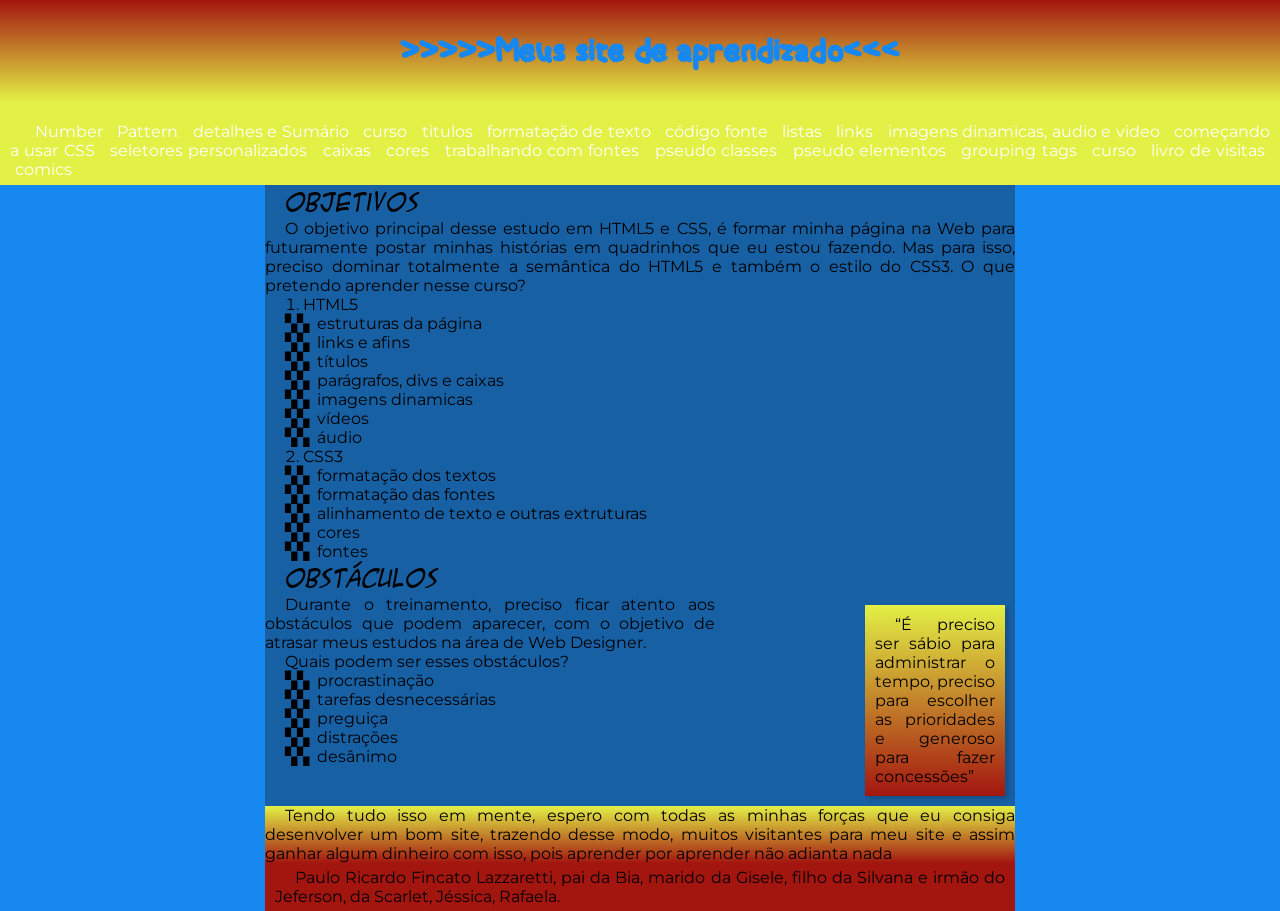
<file: index.html>
<!doctype html>
<html lang="pt-br">
<head>
<meta charset="utf-8">
	<meta name="viewport" content="width=device-width,initial-scale=1.0">
	<link type="text/css" rel="stylesheet" href="style.css">
	<link rel="shortcut icon" href="../imagens/Keekeh.ico" type="image/x-icon">
<title>&gt;&gt;&gt;Site de aprendizado&lt;&lt;&lt;</title>
</head>

<body>
	<header>
		<h1>>>>>>Meus site de aprendizado<<<</h1>
	</header>
		<nav>
			<a href="./Number.html">Number</a>
			<a href="./pattern.html">Pattern</a>
			<a href="./detalhesesumario.html">detalhes e Sumário</a>
			<a href="./curso/">curso</a>
			<a href="./curso/ex006/">titulos</a>
			<a href="./curso/ex008/">formatação de texto</a>
			<a href="./curso/ex008b/">código fonte</a>
			<a href="./curso/ex009/">listas</a>
			<a href="./curso/ex010/">links</a>
			<a href="./curso/ex011/">imagens dinamicas, audio e video</a>
			<a href="./curso/ex012/">começando a usar CSS</a>
			<a href="./curso/ex013/">seletores personalizados</a>
			<a href="./curso/ex014/">caixas</a>
			<a href="./curso/ex015/">cores</a>
			<a href="./curso/ex016/">trabalhando com fontes</a>
			<a href="./curso/ex017/">pseudo classes</a>
			<a href="./curso/ex018/">pseudo elementos</a>
			<a href="./curso/ex019/">grouping tags</a>
			<a href="./curso/">curso</a>
			<a href="./livro/assina.asp">livro de visitas</a>
			<a href="../index.html">comics</a>
		</nav>
		<main>
			<section>
				<article>
					<h2>Objetivos</h2>
					<p>
						O objetivo principal desse estudo em HTML5 e CSS, é formar minha página na Web para futuramente postar minhas histórias em quadrinhos que eu estou fazendo. Mas para isso, preciso dominar totalmente a semântica do HTML5 e também o estilo do CSS3. O que pretendo aprender nesse curso?
						</p>
						<ol>
							<li>HTML5</li>
							<ul type="square">
								<li>estruturas da página</li>
								<li>links e afins</li>
								<li>títulos</li>
								<li>parágrafos, divs e caixas</li>
								<li>imagens dinamicas</li>
								<li>vídeos</li>
								<li>áudio</li>
							</ul>
							<li>CSS3</li>
							<ul type="square">
								<li>formatação dos textos</li>
								<li>formatação das fontes</li>
								<li>alinhamento de texto e outras extruturas</li>
								<li>cores</li>
								<li>fontes</li>
							</ul>
						</ol>
				</article>
				<article>
					<h2>Obstáculos</h2>
					<div id="caixin">
						<div id="putz">
							<p>Durante o treinamento, preciso ficar atento aos obstáculos que podem aparecer, com o objetivo de atrasar meus estudos na área de Web Designer.</p>
							<p>Quais podem ser esses obstáculos?</p>
							<ul>
								<li>procrastinação</li>
								<li>tarefas desnecessárias</li>
								<li>preguiça</li>
								<li>distrações</li>
								<li>desânimo</li>
							</ul>
						</div>
						<aside id="interno"><q>É preciso ser sábio para administrar o tempo, preciso para escolher as prioridades e generoso para fazer concessões</q></aside>
					</div>
					</article>
			</section>
		<aside>
			<p>Tendo tudo isso em mente, espero com todas as minhas forças que eu consiga desenvolver um bom site, trazendo desse modo, muitos visitantes para meu site e assim ganhar algum dinheiro com isso, pois aprender por aprender não adianta nada</p>
		</aside>
	</main>
	<footer>
		Paulo Ricardo Fincato Lazzaretti, pai da Bia, marido da Gisele, filho da Silvana e irmão do Jeferson, da Scarlet, Jéssica, Rafaela.
	</footer>
</body>
</html>
</file>
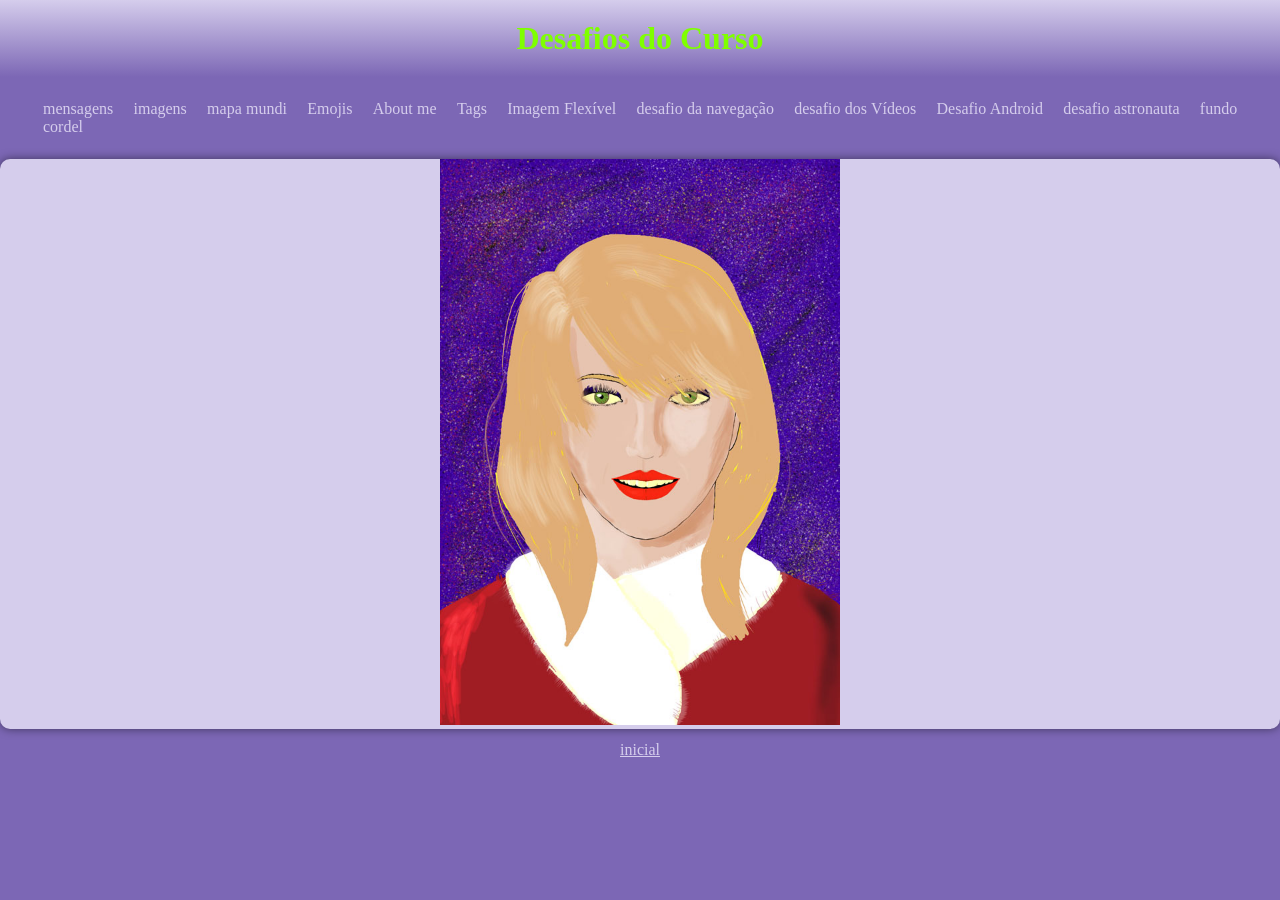
<file: curso/index.html>
<!doctype html>
<html>
<head>
<meta charset="utf-8">
<title>deafios do Curso</title>
<link href="style.css" rel="stylesheet" type="text/css">
<link rel="shortcut icon" href="../imagens/Keekeh.ico" type="image/x-icon">
</head>

<body>
	<header>
		<h1>Desafios do Curso</h1>
	</header>
	<nav>
		<a href="desafios/mensagens.html">mensagens</a>
		<a href="desafios/imagens.html">imagens</a>
		<a href="desafios/mapa_mundi.html">mapa mundi</a>
		<a href="desafios/emojis.html">Emojis</a>
		<a href="desafios/social.html">About me</a>
		<a href="desafios/tags.html">Tags</a>
		<a href="desafios/imagem_flexivel.html">Imagem Flexível</a>
		<a href="desafios/navegacao.html">desafio da navegação</a>
		<a href="desafios/desafio_dos_videos.html">desafio dos Vídeos</a>
		<a href="desafios/desafio_android.html">Desafio Android</a>
		<a href="desafios/desafio_astronauta.html">desafio astronauta</a>
		<a href="ex022/index.html">fundo</a>
		<a href="ex023/index.html">cordel</a>
	</nav>
<main>
	<img src="../imagens/loira.jpg" alt="rosto feminino">
</main>
<footer>
	<a href="../index.html">inicial</a>
</footer>
</body>
</html>
</file>
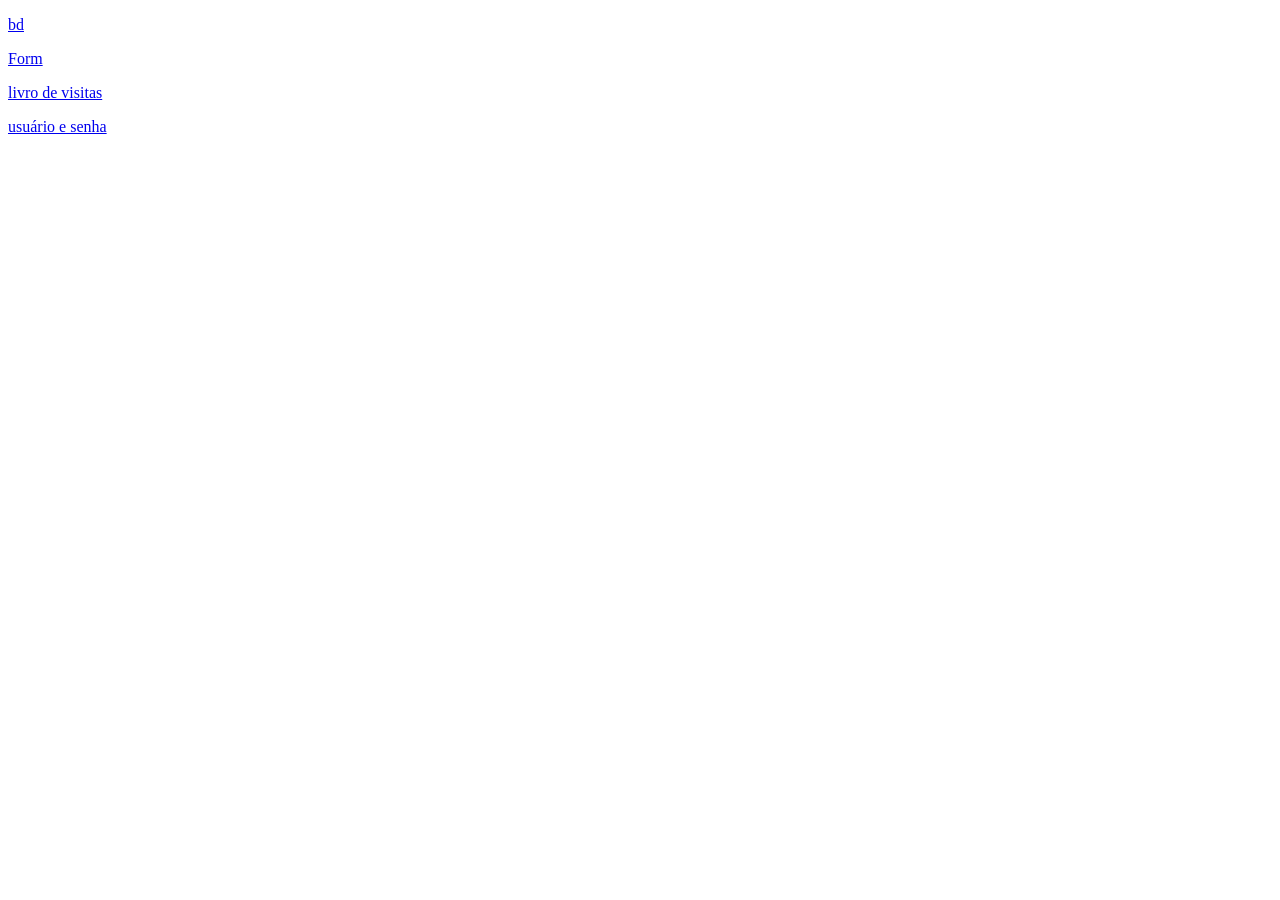
<file: another/baixados/index.html>
﻿<!doctype html>
<html>
<head>
<meta charset="utf-8">
<title>Documento sem título</title>
</head>

<body>
<p><a href="BD/frmCadUsuario.html">bd</a></p>
<p><a href="form/arquivos/">Form</a></p>
<p><a href="livro_visitas/index.asp">livro de visitas</a></p>
<p><a href="usuarioesenha/">usuário e senha</a></p>
</body>
</html>
</file>
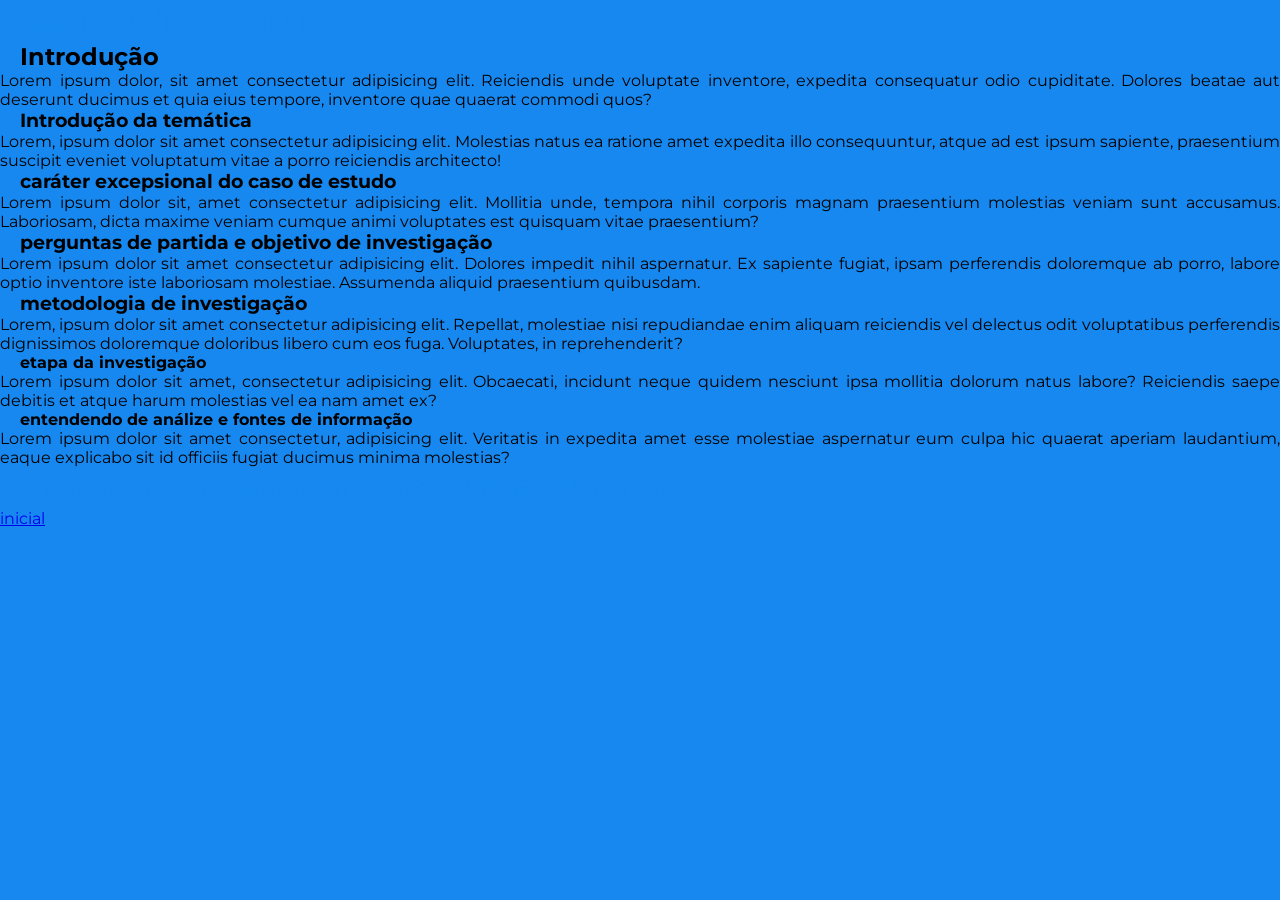
<file: curso/ex006/index.html>
<!DOCTYPE html>
<html lang="pt-br">
<head>
    <meta charset="UTF-8">
    <meta http-equiv="X-UA-Compatible" content="IE=edge">
    <meta name="viewport" content="width=device-width, initial-scale=1.0">
    <link rel="shortcut icon" href="..\..\imagens/Keekeh.ico" type="image/x-icon">
    <link rel="stylesheet" href="..\..\style.css">
    <title>Hierarquia de titulos</title>
</head>
<body>
    <H1>Entendendo Portugal </H1>
    <h2 class="lorem">Introdução</h2>
    Lorem ipsum dolor, sit amet consectetur adipisicing elit. Reiciendis unde voluptate inventore, expedita consequatur odio cupiditate. Dolores beatae aut deserunt ducimus et quia eius tempore, inventore quae quaerat commodi quos?
    <h3>Introdução da temática</h3>
    Lorem, ipsum dolor sit amet consectetur adipisicing elit. Molestias natus ea ratione amet expedita illo consequuntur, atque ad est ipsum sapiente, praesentium suscipit eveniet voluptatum vitae a porro reiciendis architecto!
    <h3>caráter excepsional do caso de estudo</h3>
    Lorem ipsum dolor sit, amet consectetur adipisicing elit. Mollitia unde, tempora nihil corporis magnam praesentium molestias veniam sunt accusamus. Laboriosam, dicta maxime veniam cumque animi voluptates est quisquam vitae praesentium?
    <h3>perguntas de partida e objetivo de investigação</h3>
    Lorem ipsum dolor sit amet consectetur adipisicing elit. Dolores impedit nihil aspernatur. Ex sapiente fugiat, ipsam perferendis doloremque ab porro, labore optio inventore iste laboriosam molestiae. Assumenda aliquid praesentium quibusdam.
    <h3>metodologia de investigação</h3>
    Lorem, ipsum dolor sit amet consectetur adipisicing elit. Repellat, molestiae nisi repudiandae enim aliquam reiciendis vel delectus odit voluptatibus perferendis dignissimos doloremque doloribus libero cum eos fuga. Voluptates, in reprehenderit?
    <h4>etapa da investigação</h4>
    Lorem ipsum dolor sit amet, consectetur adipisicing elit. Obcaecati, incidunt neque quidem nesciunt ipsa mollitia dolorum natus labore? Reiciendis saepe debitis et atque harum molestias vel ea nam amet ex?
    <h4>entendendo de análize e fontes de informação</h4>
    Lorem ipsum dolor sit amet consectetur, adipisicing elit. Veritatis in expedita amet esse molestiae aspernatur eum culpa hic quaerat aperiam laudantium, eaque explicabo sit id officiis fugiat ducimus minima molestias?
    <h1 class="oi">Ordem do território em Portugal: Investigação e atores</h1>
    <a href="../../index.html">inicial</a>
    
</body>
</html>
</file>
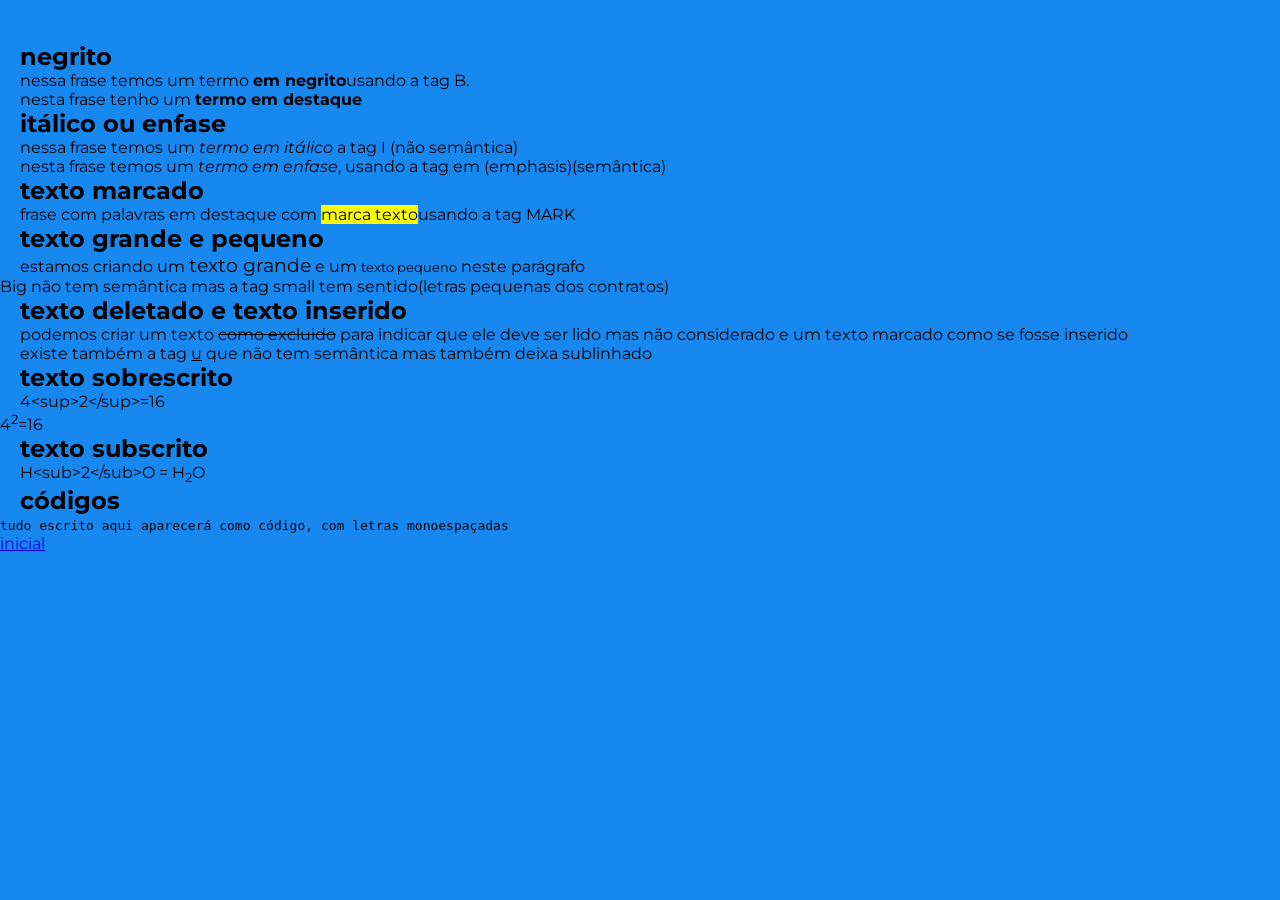
<file: curso/ex008/index.html>
<!DOCTYPE html>
<html lang="pt-br">
<head>
    <meta charset="UTF-8">
    <meta http-equiv="X-UA-Compatible" content="IE=edge">
    <meta name="viewport" content="width=device-width, initial-scale=1.0">
    <link rel="stylesheet" href="../../style.css">
    <link rel="shortcut icon" href="../../imagens/Keekeh.ico" type="image/x-icon">
    <title>negrito e itálico</title>
</head>
<body>
    <h1>principais formatações</h1>
    <h2>negrito</h2>
    <p>nessa frase temos um termo <b>em negrito</b>usando a tag B.</p>
    <p>nesta frase tenho um <strong>termo em destaque</strong></p>
    <h2>itálico ou enfase</h2>
    <p>nessa frase temos um <i>termo em itálico</i> a tag I (não semântica)</p>
    <p>nesta frase temos um <em>termo em enfase</em>, usando a tag em (emphasis)(semântica)</p>
    <h2>texto marcado</h2>
    <p>frase com palavras em destaque com <mark>marca texto</mark>usando a tag MARK</p>
    <h2>texto grande e pequeno</h2>
    <p>estamos criando um <big>texto grande</big> e um <small>texto pequeno</small> neste parágrafo <br>
    Big não tem semântica mas a tag small tem sentido(letras pequenas dos contratos)</p>
    <h2>texto deletado e texto inserido</h2>
    <p>podemos criar um texto <del>como excluido</del> para indicar que ele deve ser lido mas não considerado e um texto marcado como se fosse inserido</p>
    <p>existe também a tag <u>u</u> que não tem semântica mas também deixa sublinhado</p>
    <h2>texto sobrescrito</h2>
    <p>4&lt;sup&gt;2&lt;/sup&gt;=16 <br>4<sup>2</sup>=16</p>
    <h2>texto subscrito</h2>
    <p>H&lt;sub&gt;2&lt;/sub&gt;O = H<sub>2</sub>O </p>
    <h2>códigos</h2>
    <code>
tudo escrito aqui aparecerá como código, com letras monoespaçadas

    </code><br>

    <a href="../../index.html">inicial</a>
</body>
</html>
</file>
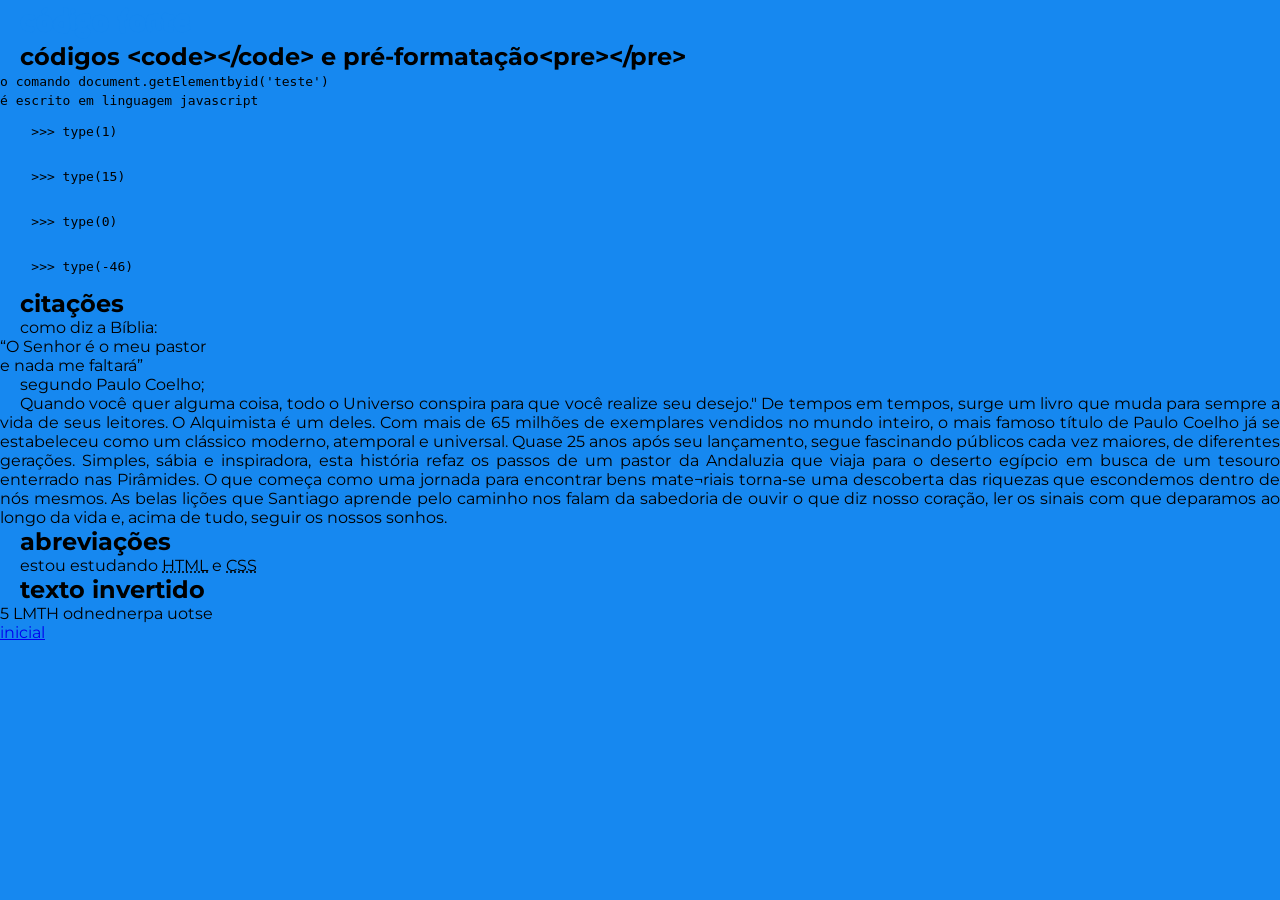
<file: curso/ex008b/index.html>
<!DOCTYPE html>
<html lang="pt-br">
<head>
    <meta charset="UTF-8">
    <meta http-equiv="X-UA-Compatible" content="IE=edge">
    <meta name="viewport" content="width=device-width, initial-scale=1.0">
    <link rel="stylesheet" href="../../style.css">
    <link rel="shortcut icon" href="../../imagens/Keekeh.ico" type="image/x-icon">
    <title>outras formatações</title>
</head>
<body>
<h1>código fonte</h1>
<h2>códigos &lt;code&gt;&lt;/code&gt; e pré-formatação&lt;pre&gt;&lt;/pre&gt;</h2>
<code>o comando document.getElementbyid('teste')<br>é escrito em linguagem javascript</code><br>
<pre>
    <code>
    >>> type(1)
    <class 'int'>

    >>> type(15)
    <class 'int'>

    >>> type(0)
    <class 'int'>

    >>> type(-46)
    <class 'int'></code>
</pre>
<h2>citações</h2>
<p>como diz a Bíblia:<br> <q>O Senhor é o meu pastor<br>e nada me faltará</q></p>
    <p>segundo Paulo Coelho;</p>
    <blockquote>Quando você quer alguma coisa, todo o Universo conspira para que você realize seu desejo." De tempos em tempos, surge um livro que muda para sempre a vida de seus leitores. O Alquimista é um deles. Com mais de 65 milhões de exemplares vendidos no mundo inteiro, o mais famoso título de Paulo Coelho já se estabeleceu como um clássico moderno, atemporal e universal. Quase 25 anos após seu lançamento, segue fascinando públicos cada vez maiores, de diferentes gerações. Simples, sábia e inspiradora, esta história refaz os passos de um pastor da Andaluzia que viaja para o deserto egípcio em busca de um tesouro enterrado nas Pirâmides. O que começa como uma jornada para encontrar bens mate¬riais torna-se uma descoberta das riquezas que escondemos dentro de nós mesmos. As belas lições que Santiago aprende pelo caminho nos falam da sabedoria de ouvir o que diz nosso coração, ler os sinais com que deparamos ao longo da vida e, acima de tudo, seguir os nossos sonhos.</blockquote>
<h2>abreviações</h2>
<p>estou estudando <abbr title="HyperText Markup Language">HTML</abbr> e <abbr title="Cascading StyleSheet">CSS</abbr></p>
<h2>texto invertido</h2>
<bdo dir="rtl">estou aprendendo HTML 5</bdo><br>
<a href="../../index.html">inicial</a>
</body>
</html>
</file>
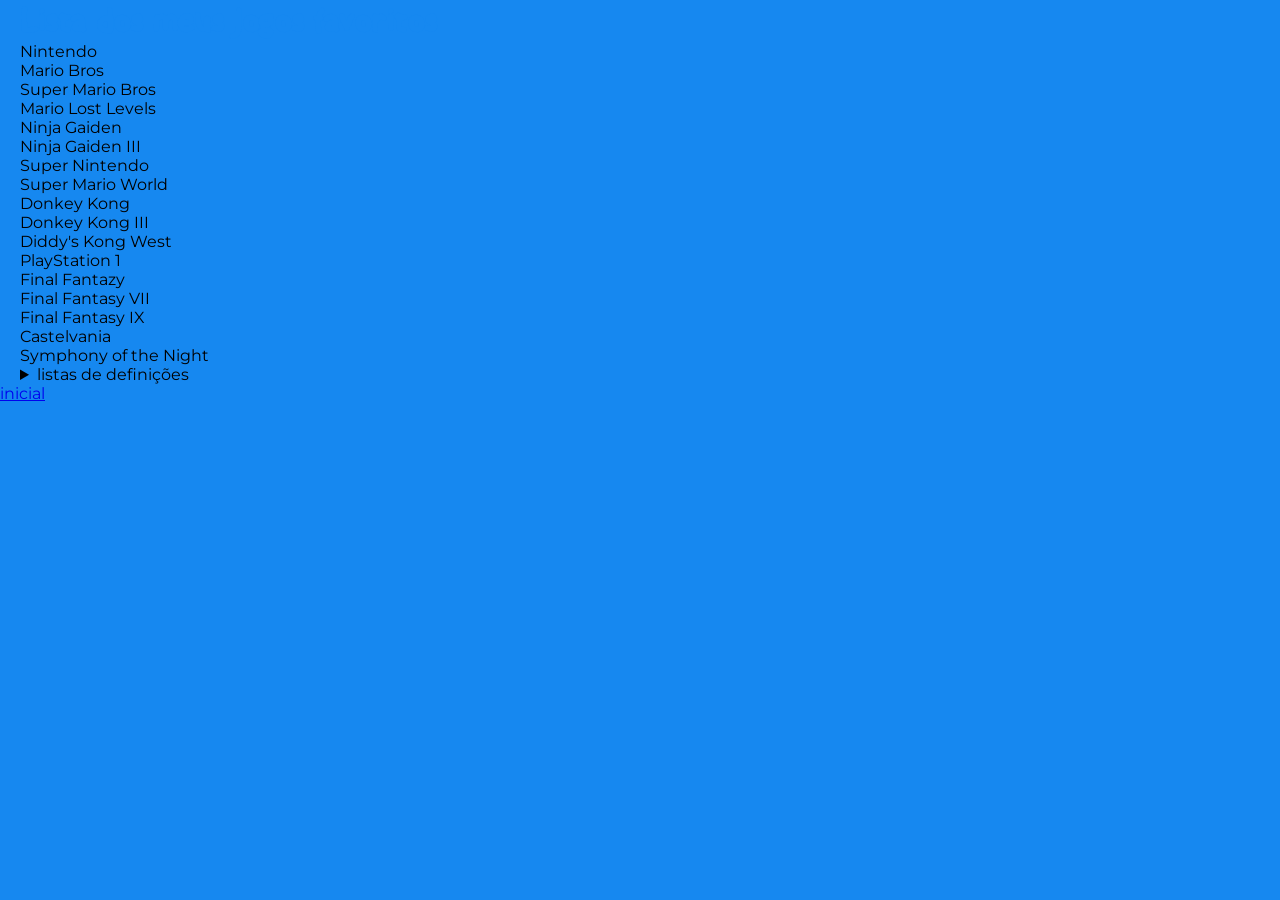
<file: curso/ex009/index.html>
<!DOCTYPE html>
<html lang="pt-br">
<head>
    <meta charset="UTF-8">
    <meta http-equiv="X-UA-Compatible" content="IE=edge">
    <meta name="viewport" content="width=device-width, initial-scale=1.0">
    <link rel="stylesheet" href="../../style.css">
    <link rel="shortcut icon" href="../../imagens/Keekeh.ico" type="image/x-icon">
    <title>listas</title>
</head>
<body>
    <h1>Lista dos meus Jogos favoritos</h1>
    <ul>
        <li type="disc">Nintendo</li>
        <ol type="1">
            <li>Mario Bros</li>
            <ul>
                <li type="square">Super Mario Bros</li>
                <li>Mario Lost Levels</li>
            </ul>
            <li>Ninja Gaiden</li>
            <ul>
                <li type="square">Ninja Gaiden III</li>
            </ul>
        </ol>
        <li>Super Nintendo</li>
        <ol type="1">
            <li>Super Mario World</li>
            <li>Donkey Kong</li>
            <ul  type="square">
                <li> Donkey Kong III</li>
                <li>Diddy's Kong West</li>
            </ul>
        </ol>
        <li>PlayStation 1</li>
        <ol type="1">
            <li>Final Fantazy</li>
            <ul type="square">
                <li>Final Fantasy VII</li>
                <li>Final Fantasy IX</li>
            </ul>
            <li>Castelvania</li>
            <ul type="square">
                <li>Symphony of the Night</li>
            </ul>
        </ol>
    </ul>
    <details>
        <summary>listas de definições</summary>
            <dl>
                <dt>HTML</dt>
                <dd>linguagem de marcação para criar conteudo em sites</dd>
                <dt>CSS</dt>
                <dd>linguagem de demarcação para criar estilo em sites</dd>
                <dt>JavaScript</dt>
                <dd>Linguagem de programação para criar interatividade em sites</dd>
            </dl>
        
    </details>
    <a href="../../index.html">inicial</a>
</body>
</html>
</file>
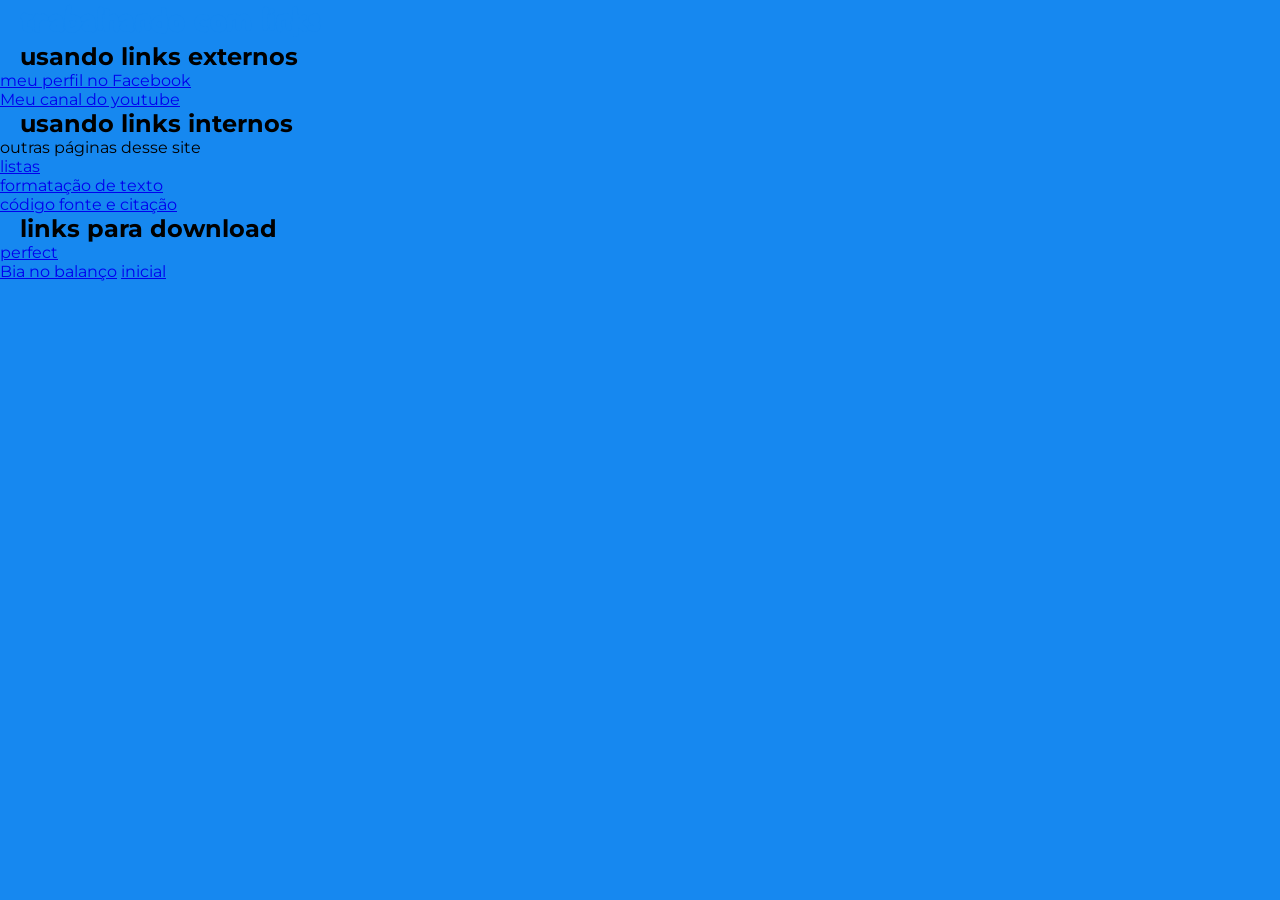
<file: curso/ex010/index.html>
<!DOCTYPE html>
<html lang="pt-br">
<head>
    <meta charset="UTF-8">
    <meta http-equiv="X-UA-Compatible" content="IE=edge">
    <meta name="viewport" content="width=device-width, initial-scale=1.0">
    <link rel="stylesheet" href="../../style.css">
    <link rel="shortcut icon" href="../../imagens/Keekeh.ico" type="image/x-icon">
    <title>Links</title>
</head>
<body>
    <h1>trabalhando com links</h1>
    <h2>usando links externos</h2>
    <a href="https://www.facebook.com/profile.php?id=100010719819152" target="_blank">meu perfil no Facebook</a><br>
    <a href="https://www.youtube.com/channel/UCLZgfwVH81tAv9_2FEbYGqQ" target="_blank">Meu canal do youtube</a>
    <h2>usando links internos</h2>
    outras páginas desse site<br>
    <a href="../ex009/" target="_self">listas</a><br>
    <a href="../ex008/" target="_self">formatação de texto</a><br>
    <a href="../ex008b/" target="_self">código fonte e citação</a>
    <h2>links para download</h2>
    <a href="../../musicas/perfect.mp3" download="Perfect.mp3" type="audio/mpeg">perfect</a><br>
    <a href="../../videos/Bia.mp4" download="bia.mp4" type="video/mp4">Bia no balanço</a>
    <a href="../../index.html">inicial</a>
</body>
</html>
</file>
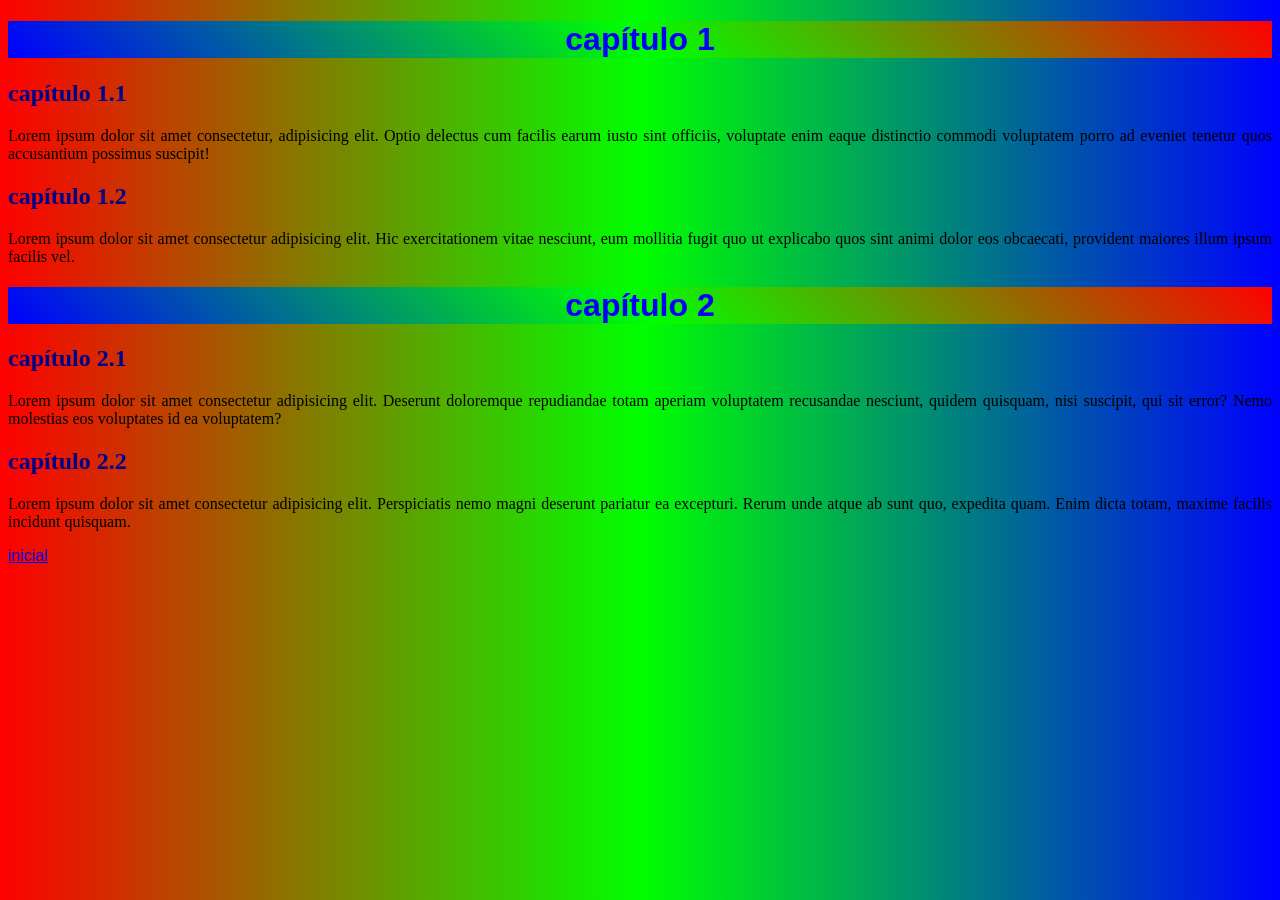
<file: curso/ex012/index.html>
<!DOCTYPE html>
<html lang="pt-br>
<head>
    <meta charset="UTF-8">
    <meta http-equiv="X-UA-Compatible" content="IE=edge">
    <meta name="viewport" content="width=device-width, initial-scale=1.0">
    <link rel="shortcut icon" href="../../imagens/Keekeh.ico" type="image/x-icon">
    <link rel="stylesheet" href="style.css">
    <title>css in line</title>
</head>
<body>
    <h1>cap&iacute;tulo 1</h1>
    <h2>cap&iacute;tulo 1.1</h2>
    <p>Lorem ipsum dolor sit amet consectetur, adipisicing elit. Optio delectus cum facilis earum iusto sint officiis, voluptate enim eaque distinctio commodi voluptatem porro ad eveniet tenetur quos accusantium possimus suscipit!</p>
    <h2>cap&iacute;tulo 1.2</h2>
    <p>Lorem ipsum dolor sit amet consectetur adipisicing elit. Hic exercitationem vitae nesciunt, eum mollitia fugit quo ut explicabo quos sint animi dolor eos obcaecati, provident maiores illum ipsum facilis vel.</p>
    <h1>cap&iacute;tulo 2</h1>
    <h2>cap&iacute;tulo 2.1</h2>
    <p>Lorem ipsum dolor sit amet consectetur adipisicing elit. Deserunt doloremque repudiandae totam aperiam voluptatem recusandae nesciunt, quidem quisquam, nisi suscipit, qui sit error? Nemo molestias eos voluptates id ea voluptatem?</p>
    <h2>cap&iacute;tulo 2.2</h2>
    <p>Lorem ipsum dolor sit amet consectetur adipisicing elit. Perspiciatis nemo magni deserunt pariatur ea excepturi. Rerum unde atque ab sunt quo, expedita quam. Enim dicta totam, maxime facilis incidunt quisquam.</p>
    <a href="../../index.html">inicial</a>
    
</body>
</html>
</file>
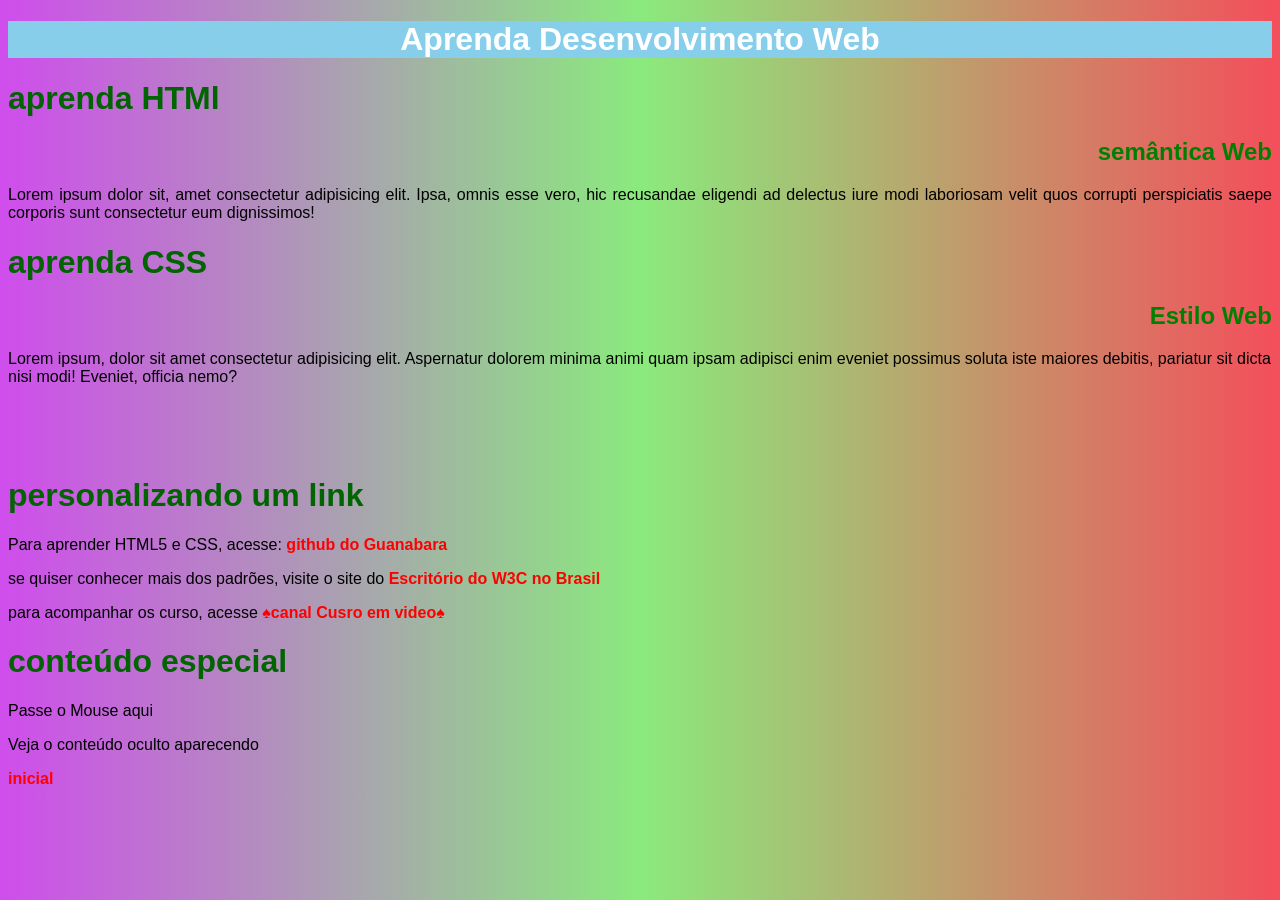
<file: curso/ex013/index.html>
<!DOCTYPE html>
<html lang="pt-br">
<head>
    <meta charset="UTF-8">
    <meta http-equiv="X-UA-Compatible" content="IE=edge">
    <meta name="viewport" content="width=device-width, initial-scale=1.0">
    <link rel="stylesheet" href="style.css">
    <link rel="shortcut icon" href="../../imagens/Keekeh.ico" type="image/x-icon">
    <title>personalizando seletores</title>
</head>
<body>
    <h1 id="titulo_principal">Aprenda Desenvolvimento Web</h1>
    <h1>aprenda HTMl</h1>
    <h2 class="topico">semântica Web</h2>
    <p class="texto">Lorem ipsum dolor sit, amet consectetur adipisicing elit. Ipsa, omnis esse vero, hic recusandae eligendi ad delectus iure modi laboriosam velit quos corrupti perspiciatis saepe corporis sunt consectetur eum dignissimos!</p>
    <h1>aprenda CSS</h1>
    <h2 class="topico">Estilo Web</h2>
    <p>Lorem ipsum, dolor sit amet consectetur adipisicing elit. Aspernatur dolorem minima animi quam ipsam adipisci enim eveniet possimus soluta iste maiores debitis, pariatur sit dicta nisi modi! Eveniet, officia nemo?</p>
<br><br><br>
<h1>personalizando um link</h1>
<p>Para aprender HTML5 e CSS, acesse: <a href="https://gustavoguanabara.github.io" target="_blank">github do Guanabara</a></p>
<p>se quiser conhecer mais dos padrões, visite o site do <a href="https://www.w3c.br" target="_blank">Escritório do W3C no Brasil</a></p>
<p>para acompanhar os curso, acesse <a href="https://www.youtube.com/cursoemvideo/" class="especial" target="_blank">canal Cusro em video</a></p>
<h1>conteúdo especial</h1>
<div>
    Passe o Mouse aqui
    <p>SURPRESAAAA!</p>
</div>
    <P>Veja o conteúdo oculto aparecendo</P>
    <a href="../../index.html">inicial</a>
</body>
</html>
</file>
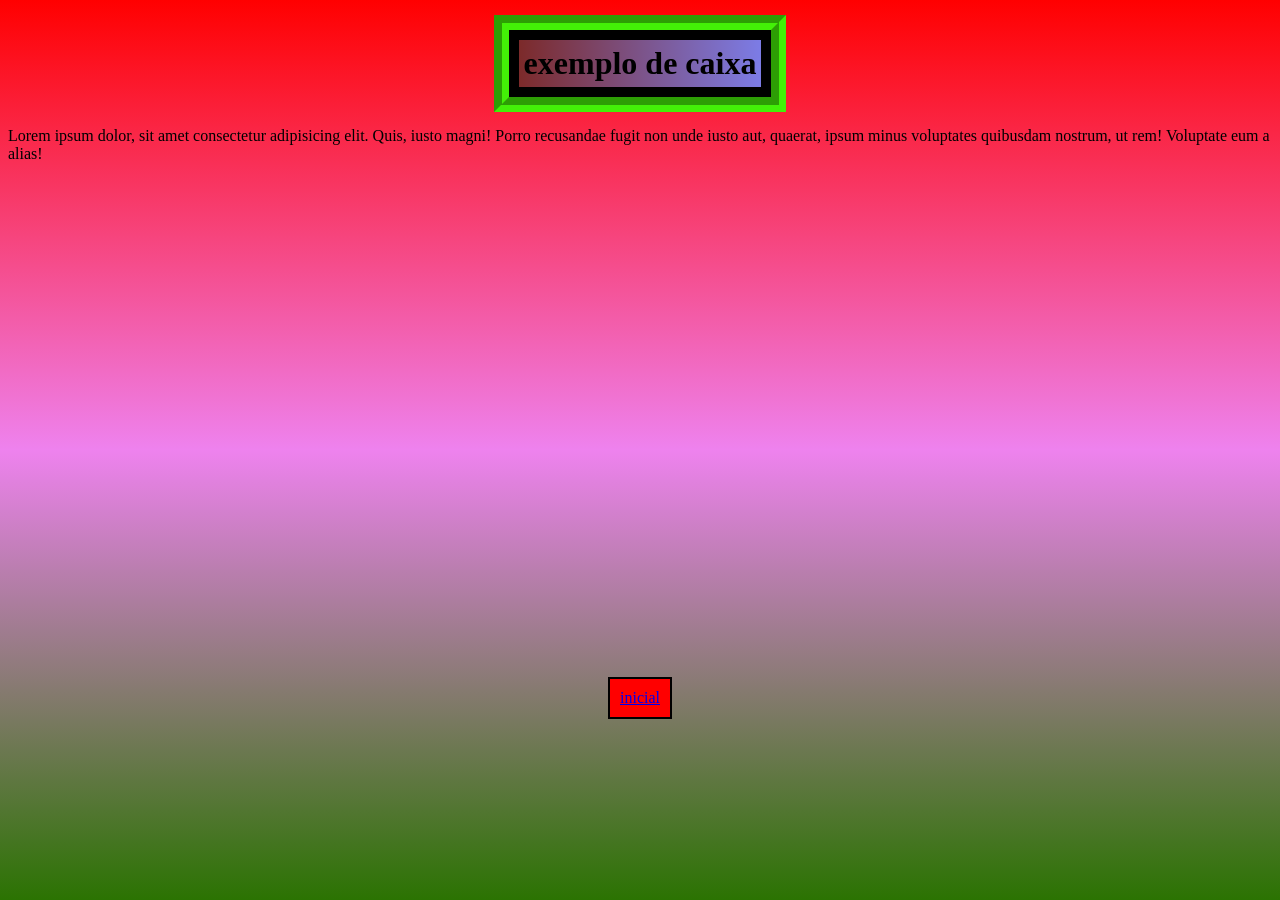
<file: curso/ex014/index.html>
<!DOCTYPE html>
<html lang="pt-br">
<head>
    <meta charset="UTF-8">
    <meta http-equiv="X-UA-Compatible" content="IE=edge">
    <meta name="viewport" content="width=device-width, initial-scale=1.0">
    <link rel="shortcut icon" href="..//..//imagens/Keekeh.ico" type="image/x-icon">
    <link rel="stylesheet" href="style.css">
    <title>caixas</title>
</head>
<body>
    <h1>exemplo de caixa</h1>
    <main>
        <p>Lorem ipsum dolor, sit amet consectetur adipisicing elit. Quis, iusto magni! Porro recusandae fugit non unde iusto aut, quaerat, ipsum minus voluptates quibusdam nostrum, ut rem! Voluptate eum a alias!</p>
    </main>
    <footer><a href="../../index.html">inicial</a></footer>
</body>
</html>
</file>
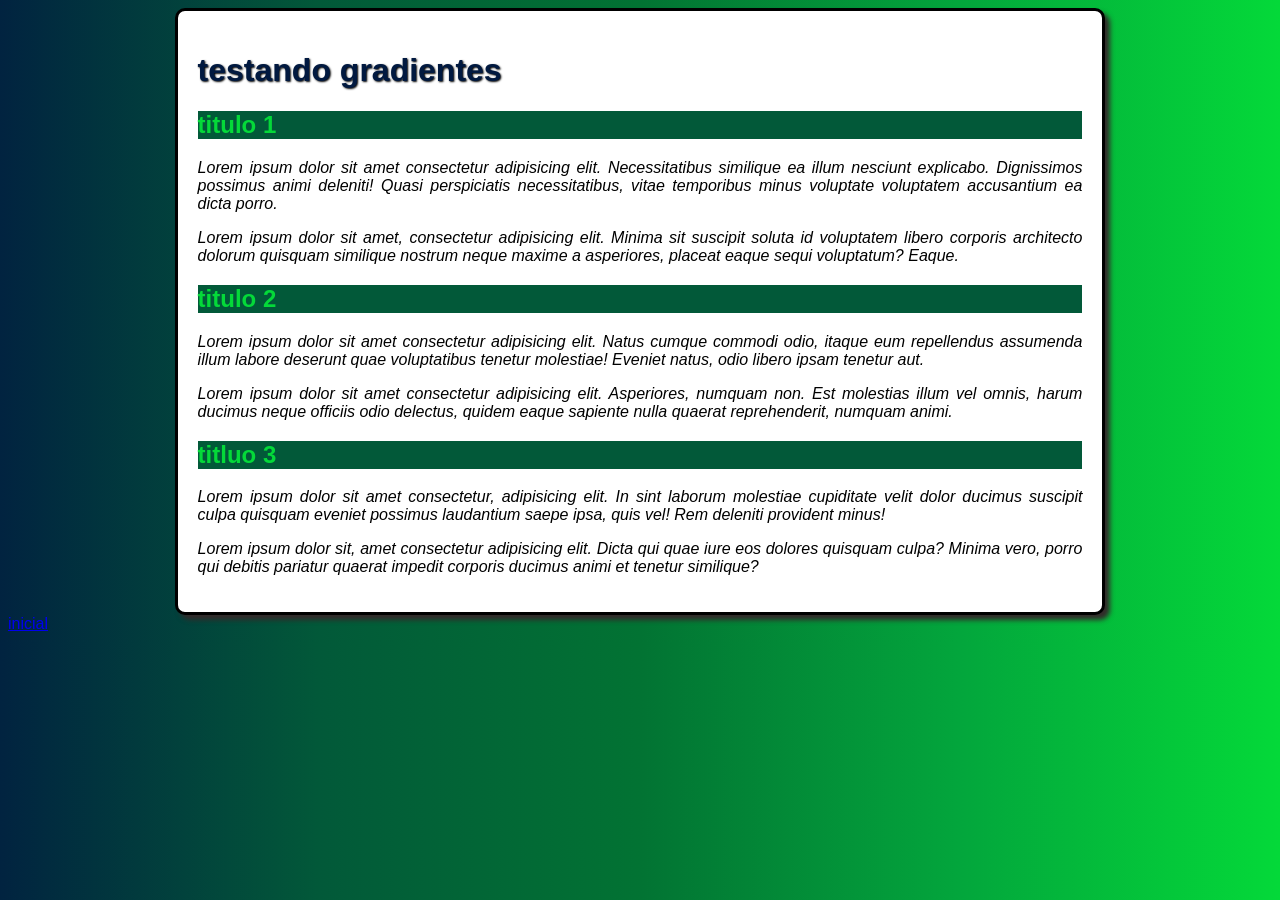
<file: curso/ex015/index.html>
<!DOCTYPE html>
<html lang="pt-br">
<head>
    <meta charset="UTF-8">
    <meta http-equiv="X-UA-Compatible" content="IE=edge">
    <meta name="viewport" content="width=device-width, initial-scale=1.0">
    <link rel="stylesheet" href="style.css">
    <title>cores</title>
</head>
<body>
    <main>
        <h1>testando gradientes</h1>
        <h2>titulo 1</h2>
        <p>Lorem ipsum dolor sit amet consectetur adipisicing elit. Necessitatibus similique ea illum nesciunt explicabo. Dignissimos possimus animi deleniti! Quasi perspiciatis necessitatibus, vitae temporibus minus voluptate voluptatem accusantium ea dicta porro.</p>
        <p>Lorem ipsum dolor sit amet, consectetur adipisicing elit. Minima sit suscipit soluta id voluptatem libero corporis architecto dolorum quisquam similique nostrum neque maxime a asperiores, placeat eaque sequi voluptatum? Eaque.</p>
        <h2>titulo 2</h2>
        <p>Lorem ipsum dolor sit amet consectetur adipisicing elit. Natus cumque commodi odio, itaque eum repellendus assumenda illum labore deserunt quae voluptatibus tenetur molestiae! Eveniet natus, odio libero ipsam tenetur aut.</p>
        <p>Lorem ipsum dolor sit amet consectetur adipisicing elit. Asperiores, numquam non. Est molestias illum vel omnis, harum ducimus neque officiis odio delectus, quidem eaque sapiente nulla quaerat reprehenderit, numquam animi.</p>
        <h2>titluo 3</h2>
        <p>Lorem ipsum dolor sit amet consectetur, adipisicing elit. In sint laborum molestiae cupiditate velit dolor ducimus suscipit culpa quisquam eveniet possimus laudantium saepe ipsa, quis vel! Rem deleniti provident minus!</p>
        <p>Lorem ipsum dolor sit, amet consectetur adipisicing elit. Dicta qui quae iure eos dolores quisquam culpa? Minima vero, porro qui debitis pariatur quaerat impedit corporis ducimus animi et tenetur similique?</p>
    </main>
    <footer><a href="../../index.html">inicial</a></footer>
    
</body>
</html>
</file>
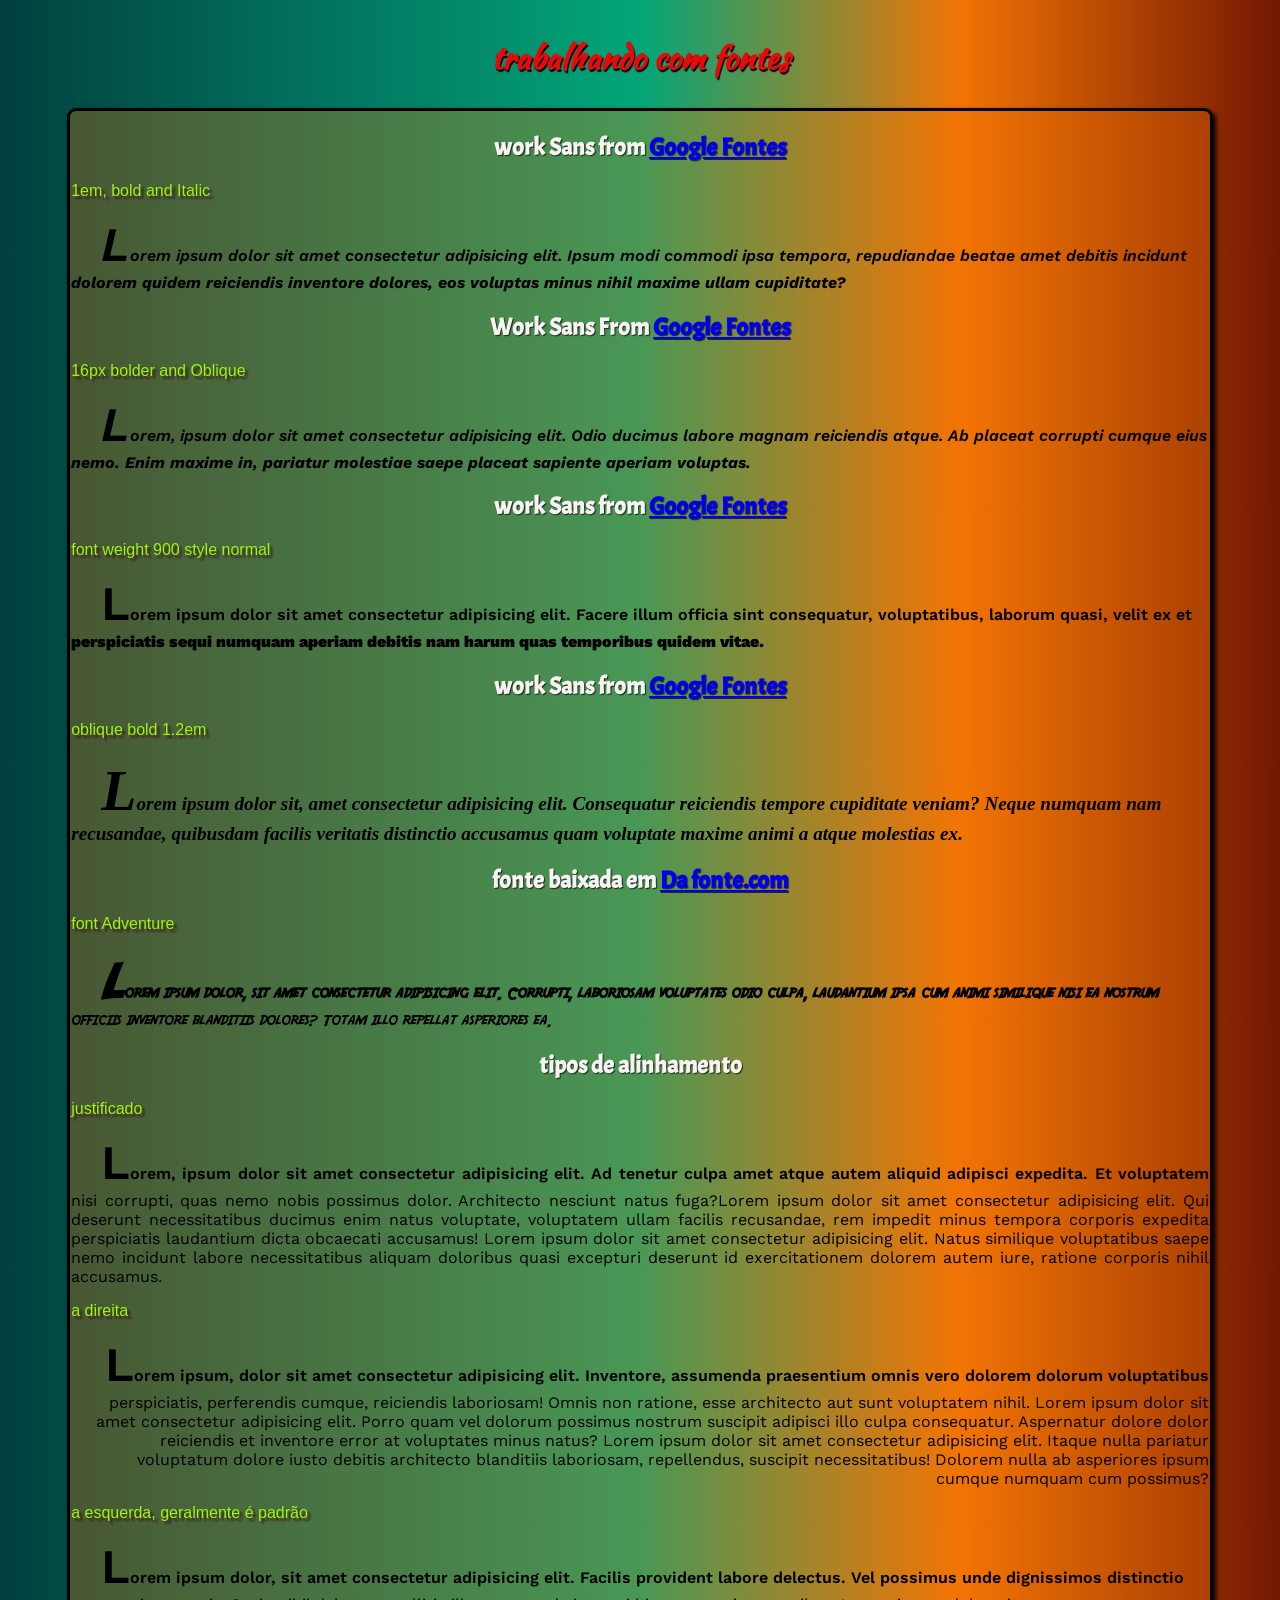
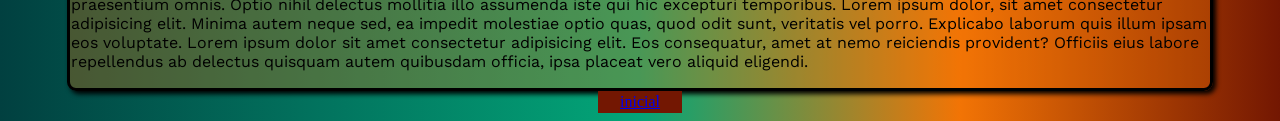
<file: curso/ex016/index.html>
<!DOCTYPE html>
<html lang="pt-br">
<head>
    <meta charset="UTF-8">
    <meta http-equiv="X-UA-Compatible" content="IE=edge">
    <meta name="viewport" content="width=device-width, initial-scale=1.0">
    <title>trabalhando com fontes</title>
    <link rel="stylesheet" href="style.css">
    <link rel="shortcut icon" href="../../imagens/Keekeh.ico" type="image/x-icon">
</head>
<body>
    <header><h1>trabalhando com fontes</h1></header>
    <main>
        <h2>work Sans from <a href="https://fonts.google.com/" target="_blank">Google Fontes</a></h2>
        <h3>1em, bold and Italic</h3>
        <p id="one">Lorem ipsum dolor sit amet consectetur adipisicing elit. Ipsum modi commodi ipsa tempora, repudiandae beatae amet debitis incidunt dolorem quidem reiciendis inventore dolores, eos voluptas minus nihil maxime ullam cupiditate?</p>
        <h2>Work Sans From <a href="https://fonts.google.com/" target="_blank">Google Fontes</a> </h2>
        <h3>16px bolder and Oblique</h3>
        <p id="two">Lorem, ipsum dolor sit amet consectetur adipisicing elit. Odio ducimus labore magnam reiciendis atque. Ab placeat corrupti cumque eius nemo. Enim maxime in, pariatur molestiae saepe placeat sapiente aperiam voluptas.</p>
        <h2>work Sans from <a href="https://fonts.google.com/" target="_blank">Google Fontes</a></h2>
        <h3>font weight 900 style normal</h3>
        <p id="trhee">Lorem ipsum dolor sit amet consectetur adipisicing elit. Facere illum officia sint consequatur, voluptatibus, laborum quasi, velit ex et perspiciatis sequi numquam aperiam debitis nam harum quas temporibus quidem vitae.</p>
        <h2>work Sans from <a href="https://fonts.google.com/" target="_blank">Google Fontes</a></h2>
        <h3>oblique bold 1.2em</h3>
        <p id="four">Lorem ipsum dolor sit, amet consectetur adipisicing elit. Consequatur reiciendis tempore cupiditate veniam? Neque numquam nam recusandae, quibusdam facilis veritatis distinctio accusamus quam voluptate maxime animi a atque molestias ex.</p>
        <h2>fonte baixada em <a href="https://www.dafont.com/pt/">Da fonte.com</a></h2>
        <h3>font Adventure</h3>
        <p id="five">Lorem ipsum dolor, sit amet consectetur adipisicing elit. Corrupti, laboriosam voluptates odio culpa, laudantium ipsa cum animi similique nisi ea nostrum officiis inventore blanditiis dolores? Totam illo repellat asperiores ea.</p>
        <h2>tipos de alinhamento</h2>
        <h3>justificado</h3>
        <p id="six">Lorem, ipsum dolor sit amet consectetur adipisicing elit. Ad tenetur culpa amet atque autem aliquid adipisci expedita. Et voluptatem nisi corrupti, quas nemo nobis possimus dolor. Architecto nesciunt natus fuga?Lorem ipsum dolor sit amet consectetur adipisicing elit. Qui deserunt necessitatibus ducimus enim natus voluptate, voluptatem ullam facilis recusandae, rem impedit minus tempora corporis expedita perspiciatis laudantium dicta obcaecati accusamus! Lorem ipsum dolor sit amet consectetur adipisicing elit. Natus similique voluptatibus saepe nemo incidunt labore necessitatibus aliquam doloribus quasi excepturi deserunt id exercitationem dolorem autem iure, ratione corporis nihil accusamus.</p>
        <h3>a direita</h3>
        <p id="seven">Lorem ipsum, dolor sit amet consectetur adipisicing elit. Inventore, assumenda praesentium omnis vero dolorem dolorum voluptatibus perspiciatis, perferendis cumque, reiciendis laboriosam! Omnis non ratione, esse architecto aut sunt voluptatem nihil. Lorem ipsum dolor sit amet consectetur adipisicing elit. Porro quam vel dolorum possimus nostrum suscipit adipisci illo culpa consequatur. Aspernatur dolore dolor reiciendis et inventore error at voluptates minus natus? Lorem ipsum dolor sit amet consectetur adipisicing elit. Itaque nulla pariatur voluptatum dolore iusto debitis architecto blanditiis laboriosam, repellendus, suscipit necessitatibus! Dolorem nulla ab asperiores ipsum cumque numquam cum possimus?</p>
        <h3>a esquerda, geralmente é padrão</h3>
        <p id="eight">Lorem ipsum dolor, sit amet consectetur adipisicing elit. Facilis provident labore delectus. Vel possimus unde dignissimos distinctio praesentium omnis. Optio nihil delectus mollitia illo assumenda iste qui hic excepturi temporibus. Lorem ipsum dolor, sit amet consectetur adipisicing elit. Minima autem neque sed, ea impedit molestiae optio quas, quod odit sunt, veritatis vel porro. Explicabo laborum quis illum ipsam eos voluptate. Lorem ipsum dolor sit amet consectetur adipisicing elit. Eos consequatur, amet at nemo reiciendis provident? Officiis eius labore repellendus ab delectus quisquam autem quibusdam officia, ipsa placeat vero aliquid eligendi.</p>
    </main>
<footer><a href="../../index.html">inicial</a></footer>    
</body>
</html>
</file>
<file: style.css>
@charset "UTF-8";
@import url('https://fonts.googleapis.com/css2?family=Montserrat:ital,wght@0,100;0,200;0,300;0,400;0,500;0,600;0,700;0,800;0,900;1,100;1,200;1,300;1,400;1,500;1,600;1,700;1,800;1,900&display=swap');
@font-face {
    font-family:'tinkid';
    src: url(fonts/TimKid.ttf) format('truetype');
    font-weight: normal;
}
@font-face {
    font-family: 'comic';
    src: url(fonts/acmesai.TTF) format('truetype');
    font-weight: normal;
}
:root{
    --fonte-padrao: 'Montserrat', sans-serif;
    --fonte-titulos: 'tinkid', sans-serif;
    --fonte-subtitulos: 'comic', sans-serif;
    --cor1:#A3160F;
    --cor2:#E3F046;
    --cor3:#F0372E;
    --cor4:#1688F0;
    --cor5:#1760A3;
}
*{
    margin: 0px;
    padding: 0px;
}
body{
    background-color:var(--cor4);
    font-family: var(--fonte-padrao);
    text-align: justify;
    text-indent: 20px;
}
header{
    text-align: center;
    background-image: linear-gradient(var(--cor1), var(--cor2));
    padding: 30px 20px 30px 20px;
    min-width: 250px;
}
header > h1{
    font-family: var(--fonte-titulos);
}
nav{
    background-color: var(--cor2);
    padding: 20px 10px 6px 10px;
    text-align: justify;
}
nav > a{
    color: white;
    text-decoration: none;
    padding: 5px;
}
nav >a:hover{
    text-decoration: underline;
}
main{
    background-color:var(--cor5);
    max-width: 750px;
    min-width: 450px;
    padding: 0px;
    margin: auto;
    list-style-position: inside;
}
article > h2{
    font-family: var(--fonte-subtitulos);
    font-weight: 300;
}
div#caixin{
    display: flex;
    justify-content: space-between;
}
div#putz{
    display:inline-block;
    max-width: 450px;
}
aside#interno{
    background-color: var(--cor2);
    display:inline-block;
    margin: 10px 10px 10px 10px;
    max-width: 120px;
    padding: 10px;
    border: 1px;
    box-shadow: 3px 3px 5px rgba(0, 0, 0, 0.188);
}
ul{
    list-style-type:'\259A\259A\00A0\00A0';
}
aside{
    background-image: linear-gradient(0deg, var(--cor1), var(--cor2));
}
footer{
    background-color: var(--cor1);
    margin: auto;
    max-width: 730px;
    min-width: 120px;
    padding: 5px 10px 5px 10px;
}
h1{
    font-family: var(--fonte-titulos);
    color: var(--cor4);
}
</file>
<file: curso/style.css>
@charset 'UTF-8';
:root{
    --fonte-padrao: 'Montserrat', sans-serif;
    --fonte-titulos: 'tinkid', sans-serif;
    --fonte-subtitulos: 'comic', sans-serif;
    --cor1:#483C69;
    --cor2:#9F84E8;
    --cor3:#D5CDEC;
    --cor4:#5F5B69;
    --cor5:#7C67B5;
}
*{
    margin: 0px;
}
body{
    background-color: var(--cor5);
}
header{
    text-align: center;
    margin: auto;
    padding: 20px 50px;
    background-image: linear-gradient(0deg, var(--cor5), var(--cor3));
}
header>h1{
    color: chartreuse;
}
nav{
    padding:8px 20px;
    text-align: justify;
    margin: 15px;
}
nav>a{
    text-decoration: none;
    color: var(--cor3);
    size: 1.3em;
    padding: 8px;
    }
nav>a:hover{
    background-color: var(--cor4);
    border-radius: 3px;
    transition: 0.8s;
}
main{
    background-color: var(--cor3);
    margin: auto;
    border-radius: 10px;
    box-shadow: 0px 0px 10px rgba(0, 0, 0, 0.503);
    text-align: center;
}
main > img{
    max-width: 400px;
}
main > p{
    padding:30px 5px;
    text-align: center;
}
main > ul{
    text-align: left;
}
footer{
    margin: auto;
    text-align: center;
    padding: 12px 8px 8px 8px;
}
footer>a{
    color: var(--cor3);
    padding: 3px;
}
footer>a:hover{
    background-color: var(--cor4);
    border-radius: 3px;
    transition: 0.8s;    
}
footer>a#nulo:hover{
    background-color: transparent;
}
</file>
<file: curso/ex012/style.css>
@charset "UTF-8";
body{
    background-image: linear-gradient(90deg,red,lime,blue );
    font-family:Arial, Helvetica, sans-serif;
}
h1{
    text-align: center;
    background-image: linear-gradient(225deg,red,lime,blue );
    font-family:'Franklin Gothic Medium', 'Arial Narrow', Arial, sans-serif;
    color: blue;
}
h2{
    font-family:'Times New Roman', Times, serif;
    color: darkblue;
}
p{
    @import url('https://fonts.googleapis.com/css2?family=Tiro+Bangla:ital@1&display=swap');
    text-align: justify;
    font-family: 'Tiro Bangla', serif;}
</file>
<file: curso/ex013/style.css>
@charset "UTF-8";
body{
    background-image: linear-gradient(90deg,rgb(207, 77, 236),rgb(138, 234, 125),rgb(244, 78, 91));
    font: normal 1em Arial, Helvetica, sans-serif;
}
h1{
    font-size: 2em;
    color: darkgreen;
}
h2{
    color: green;
}
#titulo_principal{
    background-color: skyblue;
    color: white;
    text-align: center;
}
.topico{
    text-align: right;
}
.texto{
    text-align: justify;
}
a{
    font-weight: bold;
    text-decoration: none;
    color: red;
    text-align: center;
}
a:visited{
    color: darkred;
}
a:hover{
    text-decoration:underline ;
}
.especial:hover{
    color: white;
    background-color: black;
    text-decoration: none;
}
.especial::before{
    content:'♠';
    font-weight: lighter;
}
.especial::after{
    content: '♠';
    font-weight: lighter;
}
div>p{
    display: none;
}
div:hover>p{
    display: block;
    background-color: yellow;
}
</file>
<file: curso/ex014/style.css>
@charset "UTF-8";
body{
    background-image: linear-gradient(180deg, red, violet,#2b7302);
    background-attachment:fixed;
    background-repeat: no-repeat;
}
h1{
    width: fit-content;
    background-image: linear-gradient(90deg, rgb(124, 42, 42),rgb(124, 124, 230));
    border-width: 10px;
    border-style: solid;
    padding:5px;
    outline-width: 15px;
    outline-style:groove;
    outline-color: rgba(63, 246, 7, 0.975);
    margin: auto;
    margin-top: 30px;
    margin-bottom: 30px;
    text-align: center;
    /*
    shorthand
    border: width style color
    padding: sentido orário começando do topo
    ou cima e baixo no mesmo valor e direita e esquerda
    centralizando com shorthand: xxpx auto xxpx auto
    outline: width style color
    margin: sentido orário começando do topo
    */
}
main{
    height: 550px;
}
footer{
    background-color: rgb(255, 0, 0);
    width: min-content;
    padding: 10px;
    border: 2px;
    border-style:solid;
    margin: auto;
    text-align: center;
}
footer:hover{
    background-color: yellow;
}
</file>
<file: curso/ex015/style.css>
@charset "UTF-8";
*{
    font-family: Arial, Helvetica, sans-serif;
}
body{
    background-image:linear-gradient(90deg, #012340, #025939, #027333,#03A63C, #04D939);
}
p{
    text-align: justify;
    font-style: italic;
}
main{
    background-color: white;
    width: 70%;
    padding: 20px;
    margin: auto;
    border-radius: 10px;
    border-style: solid;
    box-shadow: 5px 5px 5px rgb(50, 42, 42);
}
h1{
    color: #011940;
    text-shadow: 1px 1px 2px black;
}
h2{
    color: #04D939;
    background-color: #025939;
    background-size:cover;
}
</file>
<file: curso/ex016/style.css>
@charset "UTF-8";
@import url('https://fonts.googleapis.com/css2?family=Kaushan+Script&display=swap');
@import url('https://fonts.googleapis.com/css2?family=Kaushan+Script&family=Work+Sans:ital,wght@0,100;0,200;0,300;0,400;0,500;0,600;0,700;0,800;0,900;1,100;1,200;1,300;1,400;1,500;1,600;1,700;1,800;1,900&display=swap');
@import url('https://fonts.googleapis.com/css2?family=Acme&display=swap');
@font-face {
    font-family: adventure;
    src: url(../../fonts/Adventure.otf) format('opentype');
    font-weight: normal;
    font-style: normal;
}
body{
    background-image: linear-gradient(90deg, #014040, #02735E, #03A678,#F27405, #731702);
}
header{
    width: 60%;
    padding: 5px;
    border-radius: 10px;
    margin: auto;
    text-align: center;
    color: #e50b0b;
    text-shadow: 1px 2px 1px black;
}
main{
    width: 90%;
    border-radius: 9px 9px;
    border-style: solid;
    background-color: #f274054b;
    box-shadow: 3px 3px 5px black;
    padding:1px 1px 1px 1px;
    margin: auto;
}
footer{
    text-align: center;
    width: 80px;
    padding: 2px;
    margin: auto;
    background-color: #731702;
}
h1{
    font-family: 'Kaushan Script', cursive;
}
h2{
    color: #f9f2f2;
    text-shadow: 1px 1px 1px rgba(0, 0, 0, 0.693);
    font-family: 'Acme', sans-serif;
    text-align: center;
}
h3{
    font: normal 400 1em 'Franklin Gothic Medium', 'Arial Narrow', Arial, sans-serif;
    color: rgb(154, 247, 15);
    text-shadow: 3px 3px 2px rgb(60, 31, 31);
}
p#one{
    font-family:'work Sans', Arial, Helvetica, sans-serif;
    font-size: 1em;
    /*
    medidas absolutas:
    cm, mm, in, px, pt, pc

    medidas relativas:
    em, ex, rem, vw, vh, %
    */
    font-weight: bold;
    font-style: italic;
    text-indent: 30px;
}
p#two{
    font-family:'work Sans', Arial, Helvetica, sans-serif;
    font-size: 16px;
    font-weight: bolder;
    font-style: oblique;
    text-indent: 30px;
}
p#trhee{
    font-family:'work Sans', Arial, Helvetica, sans-serif;
    font-weight:900;
    font-style: normal;
    text-indent: 30px;
}
p#four{
    font:oblique bold 1.2em 'work Sans, Arial, Helvetica, Sans-serif';
    text-indent: 30px;
    /*
    acima eu usei shorthand que sempre fica na ordem:
    font-style-> font-weight -> Font-size -> font-family
    */
}
p#five{
    font-family: adventure, sans-serif;
    text-indent: 30px;
}
p#six{
    font-family:'work Sans', Arial, Helvetica, sans-serif;
    text-align: justify;
    text-indent: 30px;
}
p#seven{
    font-family:'work Sans', Arial, Helvetica, sans-serif;
    text-align: right;
}
p#eight{
    font-family:'work Sans', Arial, Helvetica, sans-serif;
    text-align: left;
    text-indent: 30px;

}
p::first-letter{
    font-size: 3em;
}
p::first-line{
    font-weight: 600;
}
</file>
